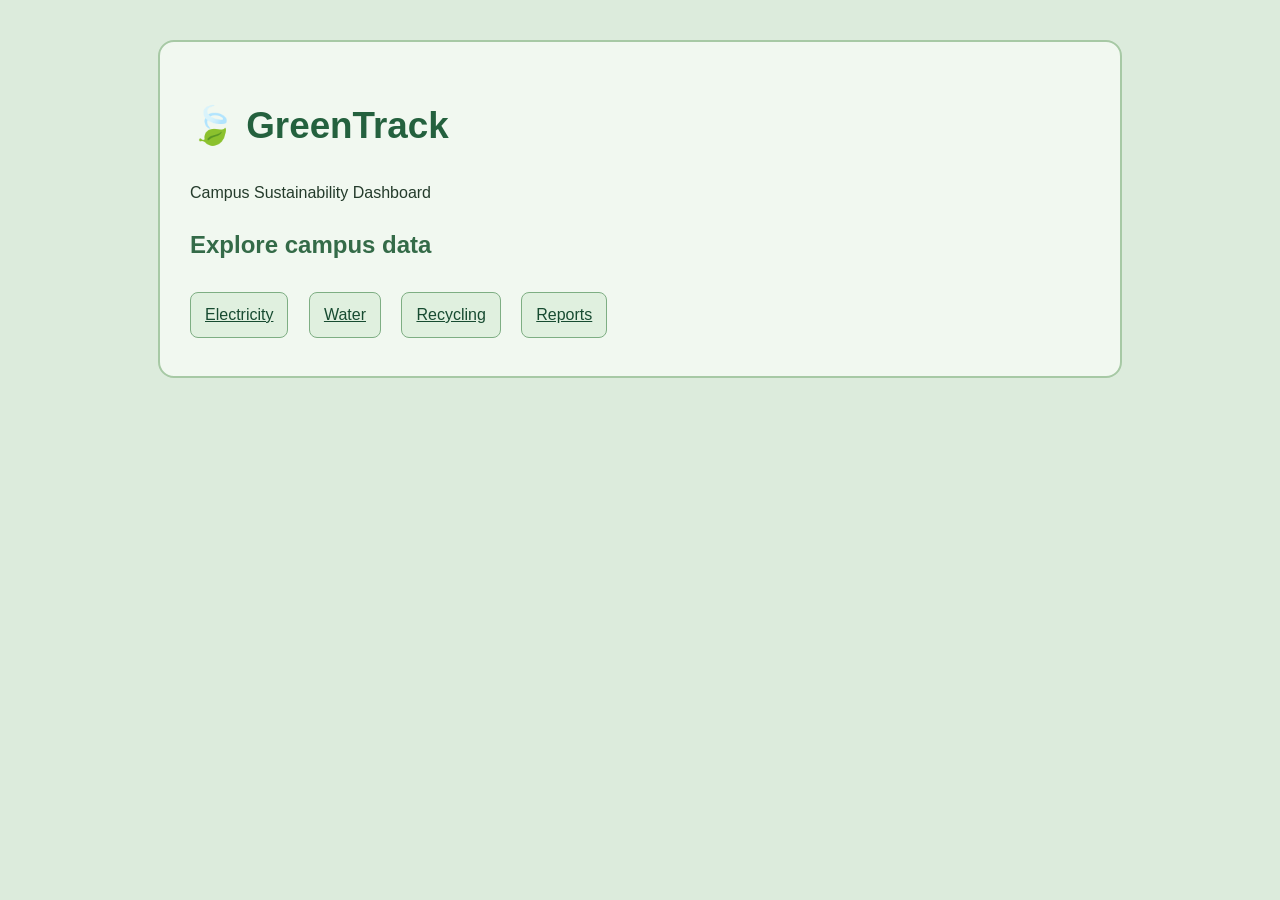
<file: index.html>
<!DOCTYPE html>
<html lang="en">
<link rel="stylesheet" href="style.css">
<head>
  <meta charset="UTF-8">
  <meta name="viewport" content="width=device-width, initial-scale=1">
  <title>GreenTrack Dashboard</title>
</head>
<body>
  <h1>GreenTrack</h1>
  <p>Campus Sustainability Dashboard</p>

  <h2>Explore campus data</h2>
  <nav aria-label="GreenTrack pages">
    <a href="electricity.html">Electricity</a>
    <a href="water.html">Water</a>
    <a href="recycling.html">Recycling</a>
    <a href="reports.html">Reports</a>
  </nav>
</body>
</html>
</file>
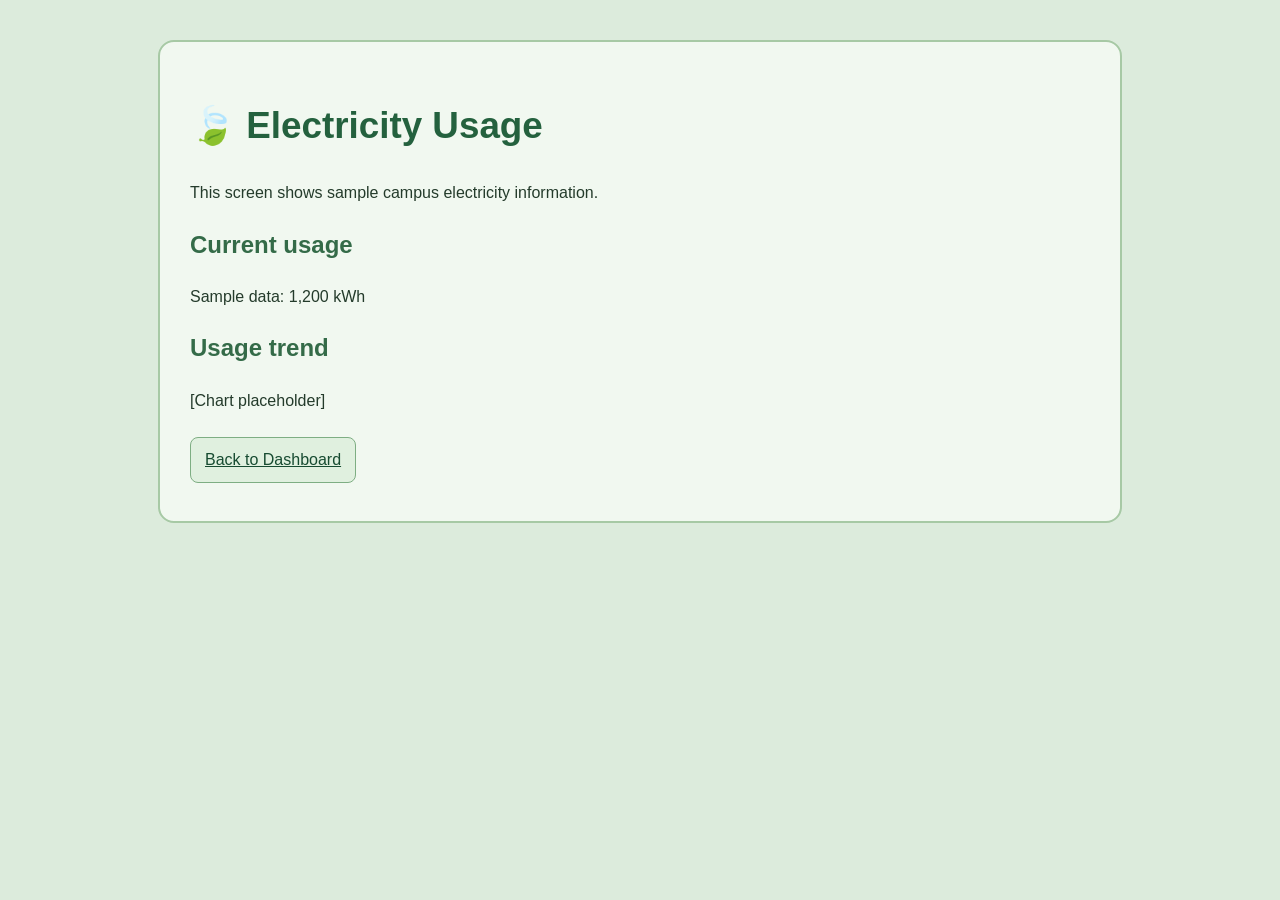
<file: Electricity.html>
<!DOCTYPE html>
<html lang="en">
<link rel="stylesheet" href="style.css">
<head>
  <meta charset="UTF-8">
  <meta name="viewport" content="width=device-width, initial-scale=1">
  <title>GreenTrack Electricity</title>
  <link rel="stylesheet" href="style.css">
</head>
<body>
  <h1>Electricity Usage</h1>
  <p>This screen shows sample campus electricity information.</p>

  <h2>Current usage</h2>
  <p>Sample data: 1,200 kWh</p>

  <h2>Usage trend</h2>
  <p>[Chart placeholder]</p>

  <a href="index.html">Back to Dashboard</a>
</body>
</html>
</file>
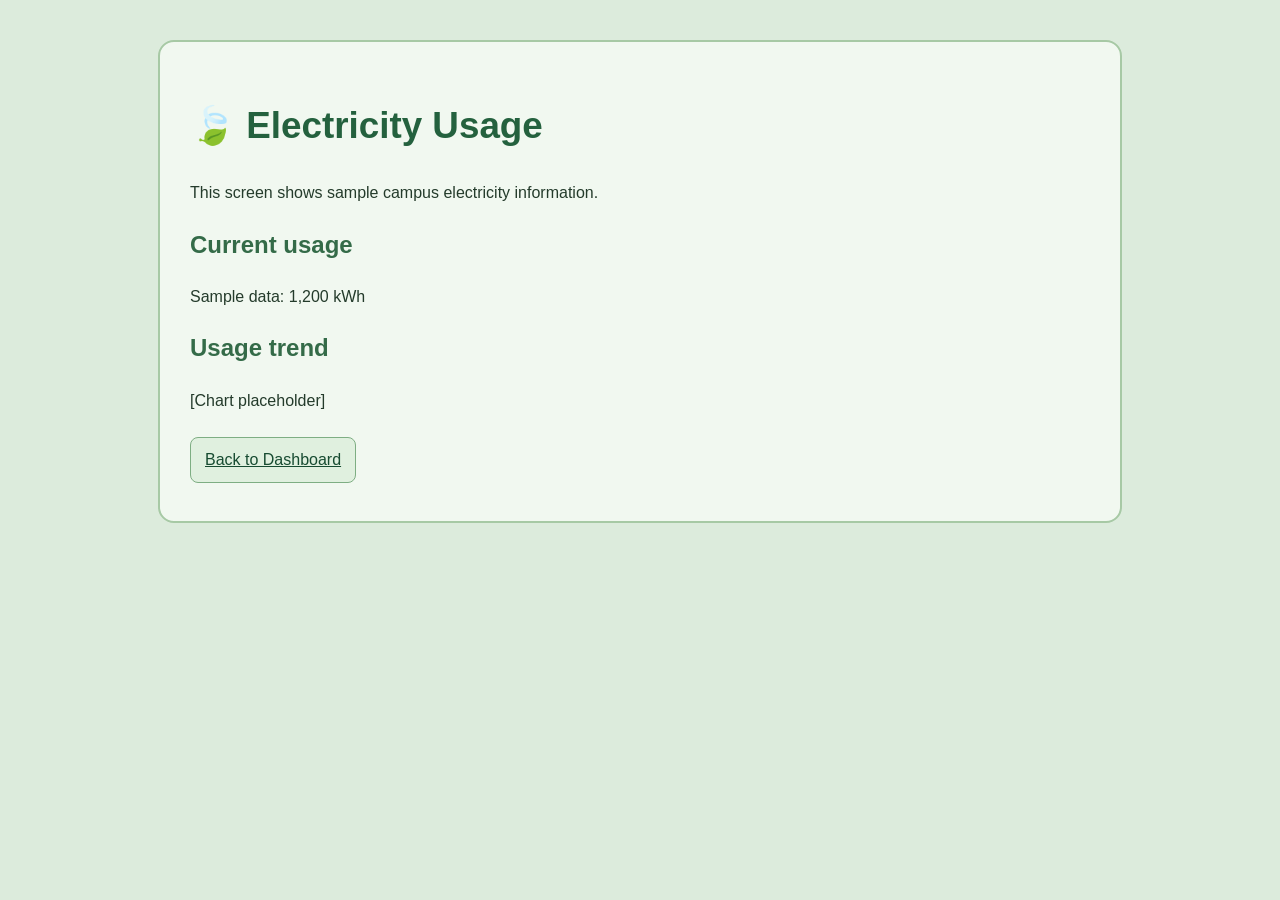
<file: electricity.html>
<!DOCTYPE html>
<html lang="en">
<link rel="stylesheet" href="style.css">
<head>
  <meta charset="UTF-8">
  <meta name="viewport" content="width=device-width, initial-scale=1">
  <title>GreenTrack Electricity</title>
  <link rel="stylesheet" href="style.css">
</head>
<body>
  <h1>Electricity Usage</h1>
  <p>This screen shows sample campus electricity information.</p>

  <h2>Current usage</h2>
  <p>Sample data: 1,200 kWh</p>

  <h2>Usage trend</h2>
  <p>[Chart placeholder]</p>

  <a href="index.html">Back to Dashboard</a>
</body>
</html>
</file>
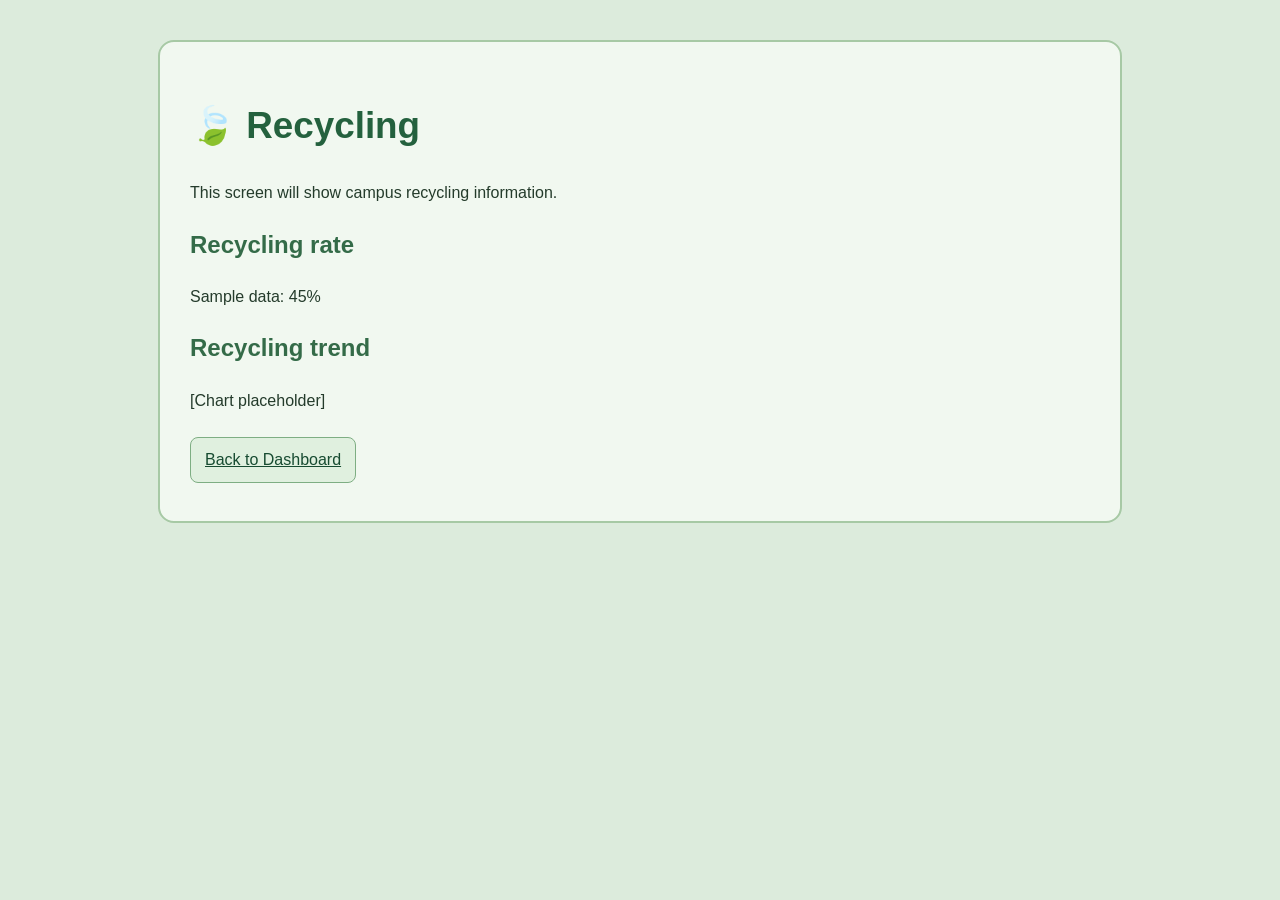
<file: recycling.html>
<!DOCTYPE html>
<html lang="en">
<link rel="stylesheet" href="style.css">
<head>
  <meta charset="UTF-8">
  <meta name="viewport" content="width=device-width, initial-scale=1">
  <title>GreenTrack Recycling</title>
</head>
<body>
  <h1>Recycling</h1>
  <p>This screen will show campus recycling information.</p>

  <h2>Recycling rate</h2>
  <p>Sample data: 45%</p>

  <h2>Recycling trend</h2>
  <p>[Chart placeholder]</p>

  <a href="index.html">Back to Dashboard</a>
</body>
</html>
</file>
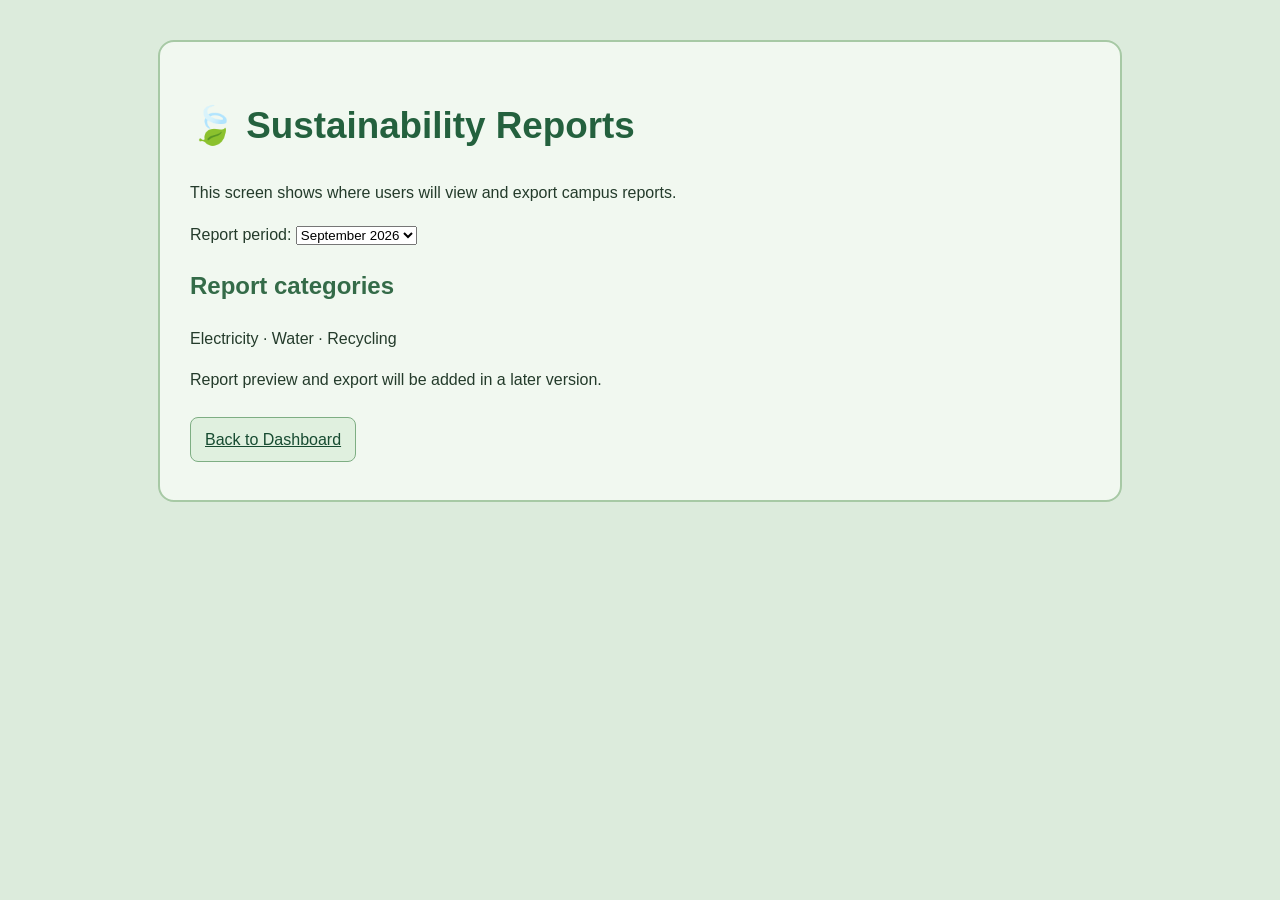
<file: reports.html>
<!DOCTYPE html>
<html lang="en">
<link rel="stylesheet" href="style.css">
<head>
  <meta charset="UTF-8">
  <meta name="viewport" content="width=device-width, initial-scale=1">
  <title>GreenTrack Reports</title>
</head>
<body>
  <h1>Sustainability Reports</h1>
  <p>This screen shows where users will view and export campus reports.</p>

  <label for="period">Report period:</label>
  <select id="period" name="period">
    <option>September 2026</option>
    <option>August 2026</option>
  </select>

  <h2>Report categories</h2>
  <p>Electricity · Water · Recycling</p>

  <p>Report preview and export will be added in a later version.</p>

  <a href="index.html">Back to Dashboard</a>
</body>
</html>
</file>
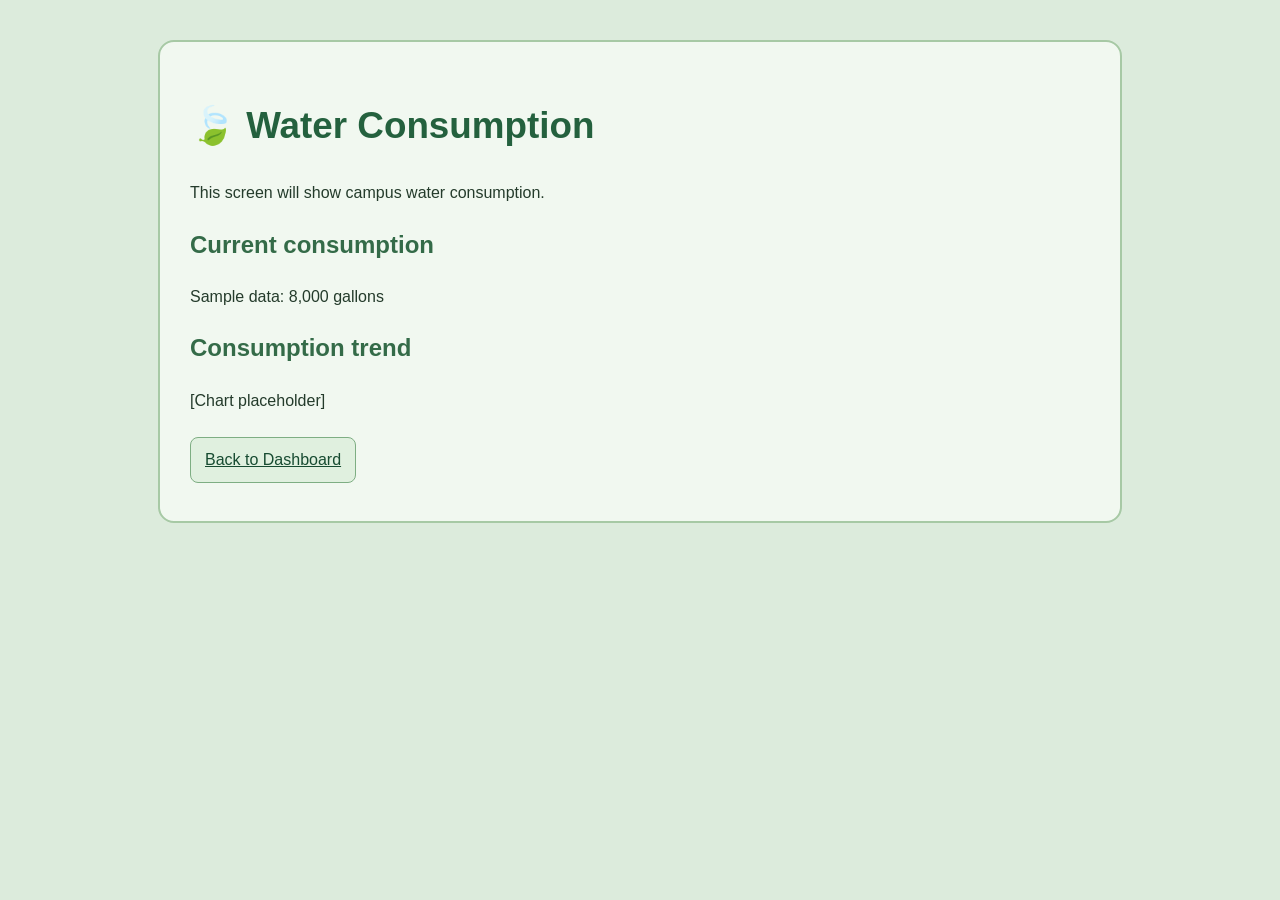
<file: water.html>
<!DOCTYPE html>
<html lang="en">
<link rel="stylesheet" href="style.css">
<head>
  <meta charset="UTF-8">
  <meta name="viewport" content="width=device-width, initial-scale=1">
  <title>GreenTrack Water</title>
</head>
<body>
  <h1>Water Consumption</h1>
  <p>This screen will show campus water consumption.</p>

  <h2>Current consumption</h2>
  <p>Sample data: 8,000 gallons</p>

  <h2>Consumption trend</h2>
  <p>[Chart placeholder]</p>

  <a href="index.html">Back to Dashboard</a>
</body>
</html>
</file>
<file: style.css>
body {
  font-family: Arial, sans-serif;
  max-width: 900px;
  margin: 40px auto;
  padding: 30px;
  line-height: 1.6;
  color: #243b2b;
  background-color: #f1f8f0;
  border: 2px solid #a7c9a5;
  border-radius: 16px;
}

html {
  background-color: #dcebdc;
}

h1 {
  color: #24613e;
  font-size: 2.3rem;
}

h1::before {
  content: "🍃 ";
}

h2 {
  color: #346b48;
}

a {
  display: inline-block;
  margin: 8px 16px 8px 0;
  padding: 9px 14px;
  color: #174b31;
  background-color: #e0f0df;
  border: 1px solid #7eae83;
  border-radius: 8px;
}

a:hover,
a:focus {
  background-color: #bfe1bf;
}
</file>
